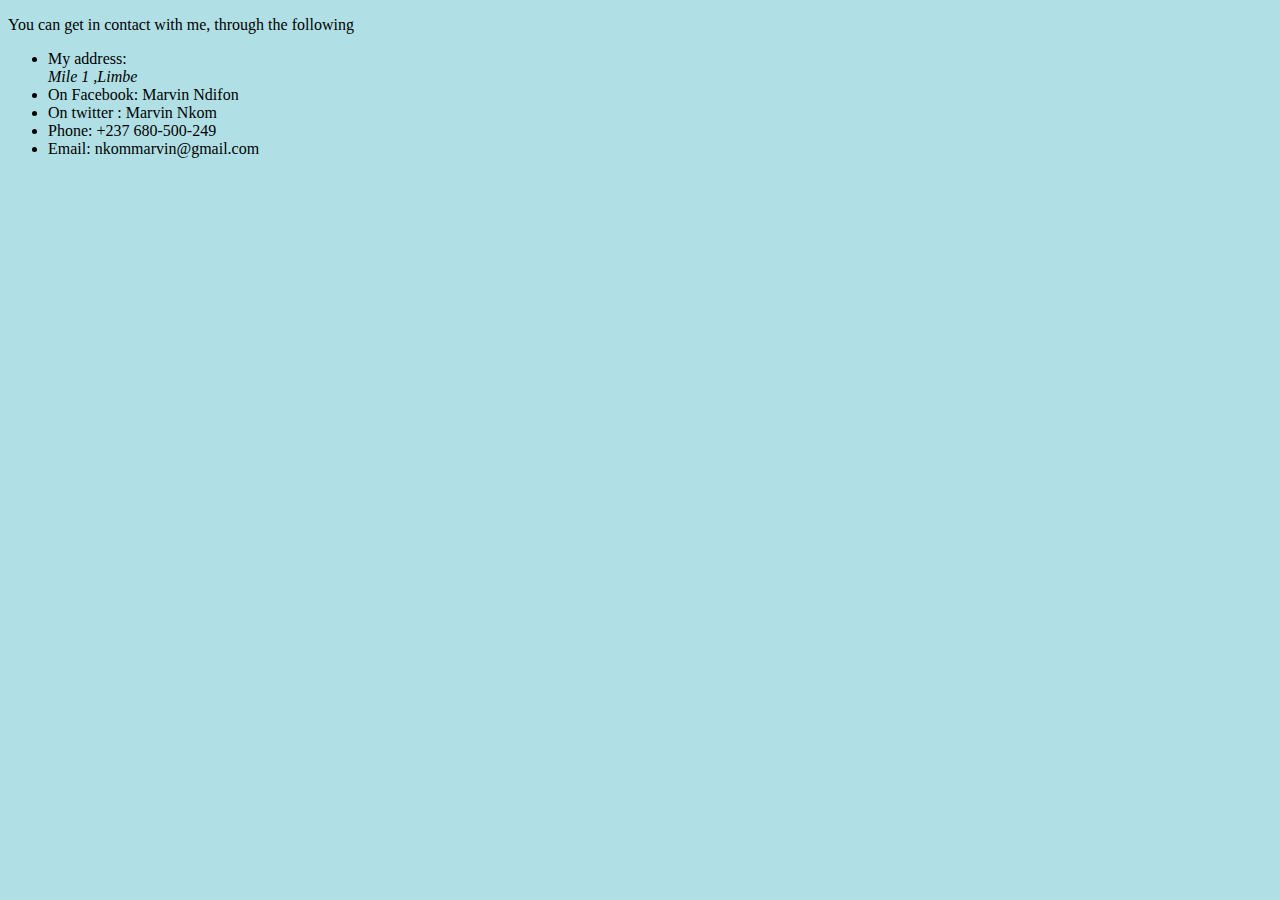
<file: HTML PERSONAL SITE/contact.html>
<!DOCTYPE html>
<html lang="en" dir="ltr">
  <head>
    <meta charset="utf-8">
    <title>contact me</title>
    <link rel="stylesheet" href="css/styles.css">
  </head>
  <body>
    <p>You can get in contact with me, through the following </p>
    <ul>
      <li>My address: <address class="">Mile 1 ,Limbe

      </address></li>
      <li>On Facebook: Marvin Ndifon</li>
      <li>On twitter : Marvin Nkom</li>
      <li>Phone: +237 680-500-249</li>
      <li>Email: nkommarvin@gmail.com</li>
    </ul>
  </body>
</html>
</file>
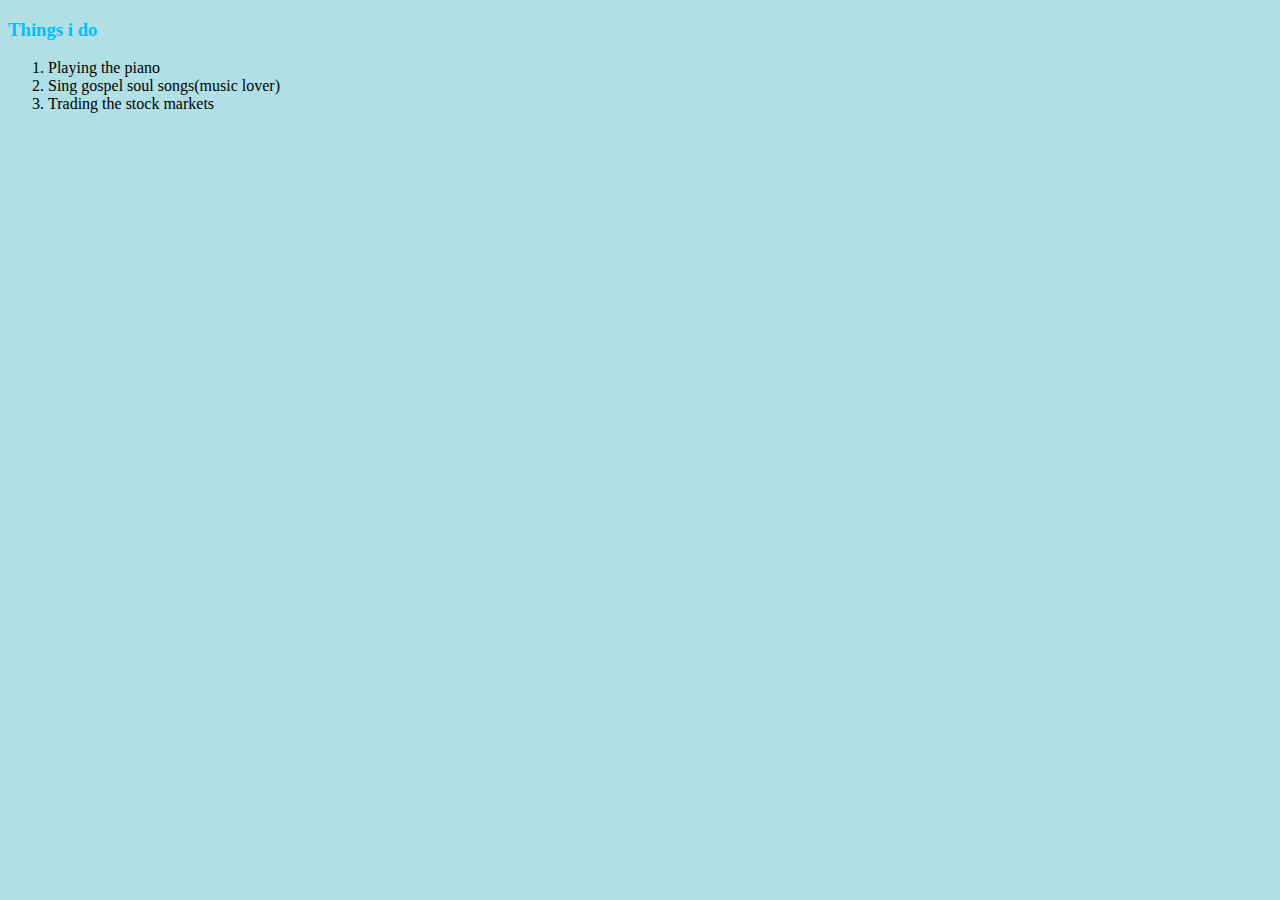
<file: HTML PERSONAL SITE/hobbies.html>
<!DOCTYPE html>
<html lang="en" dir="ltr">
  <head>
    <meta charset="utf-8">
    <title>Hobbies</title>
    <link rel="stylesheet" href="css/styles.css">
  </head>
  <body>
    <h3>Things i do</h3>
    <ol>
      <li>Playing the piano</li>
      <li>Sing gospel soul songs(music lover)</li>
      <li>Trading the stock markets</li>
    </ol>
  </body>
</html>
</file>
<file: HTML PERSONAL SITE/css/styles.css>
body{
  background-color: powderblue;

}


hr{
  border-style: none;
  border-top-style: dotted;
  border-width: 5px;
  border-color: grey;
  width: 4%;
}
h2,h3{
  color:#00bfff;
}
.star-table{
  border: solid grey 1px;
}
img{
  border-radius: 100%;
}
</file>
